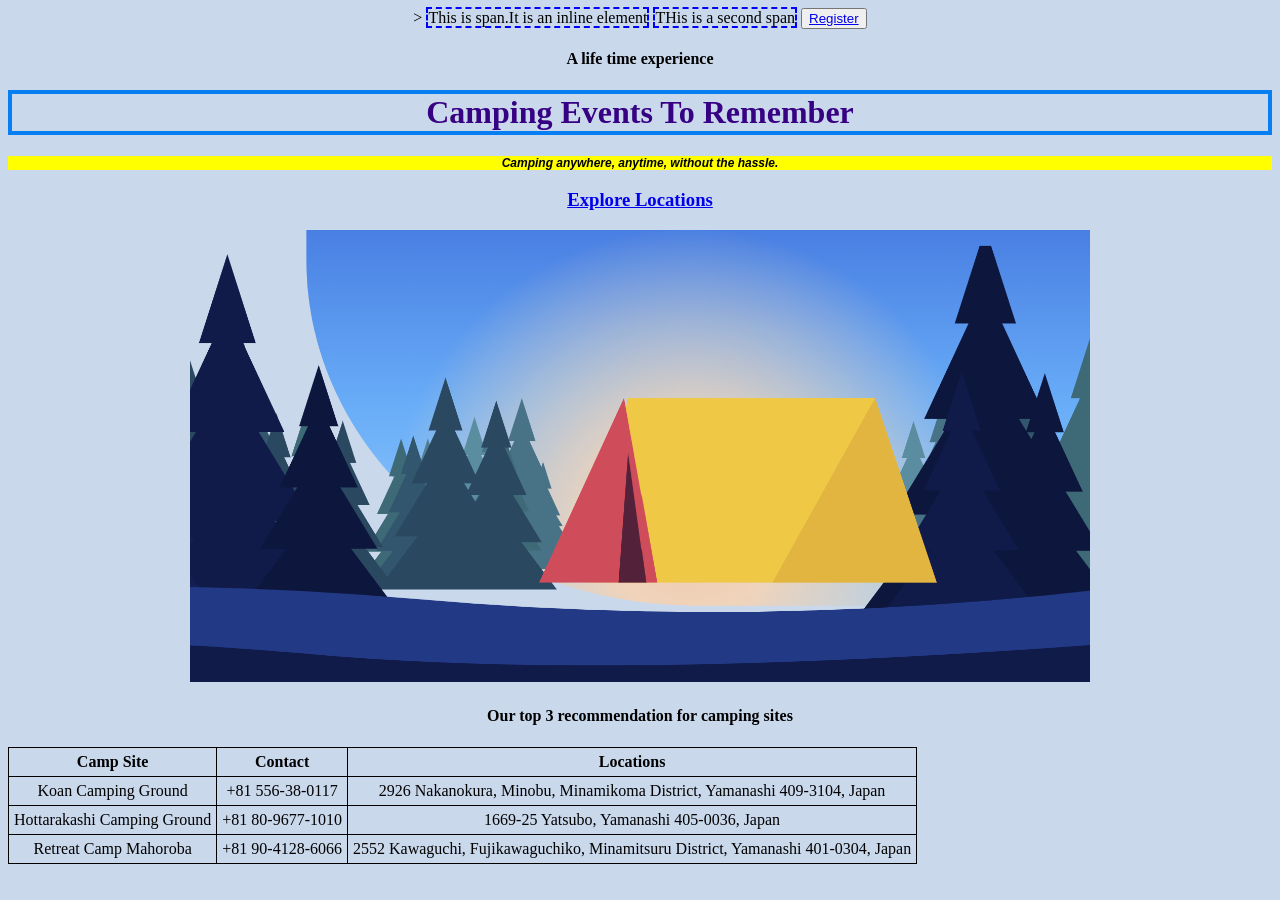
<file: index.html>
<!DOCTYPE html>
<html lang="en">
<head>
    <meta charset="UTF-8">
    <meta name="viewport" content="width=device-width, initial-scale=1.0">
    <title>Wildmoor Camps | Camping Events to Remember</title>
    <link rel="icon" href="resources/—Pngtree—3d location icon clipart in_17861696.png">
    <link rel="stylesheet" href="styles.css">
</head>

<style>
    span:hover {
        box-shadow: inset 0 0 10px #000000;
    }
</style>>
<body>
    <span>This is span.It is an inline element</span>
    <span>THis is a second span</span>
    <button>
        <a href="form.html">Register</a>
    </button>

    <h4>A life time experience</h4>
    <h1>Camping Events To Remember </h1>
    <p>
        Camping anywhere, anytime, without the hassle.
    </p>
    <h3><a href="https://georgegoesbikepacking.com/free-campsites-in-japan/">Explore Locations</a></h3>

    
    <img src="resources/Screenshot 2026-10-12 231330.png" width="900px",height="300px">
    
    
    <style>
        table, th, td {
            border: 1px solid black;
            border-collapse: collapse;
        }
        th, td {
            padding: 5px;
        }
    </style>

    <h4>Our top 3 recommendation for camping sites</h4>

    <table>
        <tr>
            <th>Camp Site</th>
            <th>Contact</th>
            <th>Locations</th>
        </tr>
        <tr>
            <td>Koan Camping Ground</td>
            <td>+81 556-38-0117</td>
            <td>2926 Nakanokura, Minobu, Minamikoma District, Yamanashi 409-3104, Japan</td>
        </tr>
        <tr>
            <td>Hottarakashi Camping Ground</td>
            <td>+81 80-9677-1010</td>
            <td>1669-25 Yatsubo, Yamanashi 405-0036, Japan</td>
        </tr>
        <tr>
            <td>Retreat Camp Mahoroba</td>
            <td>+81 90-4128-6066</td>
            <td>2552 Kawaguchi, Fujikawaguchiko, Minamitsuru District, Yamanashi 401-0304, Japan</td>
        </tr>

    </table>











    </body>
</html>
</file>
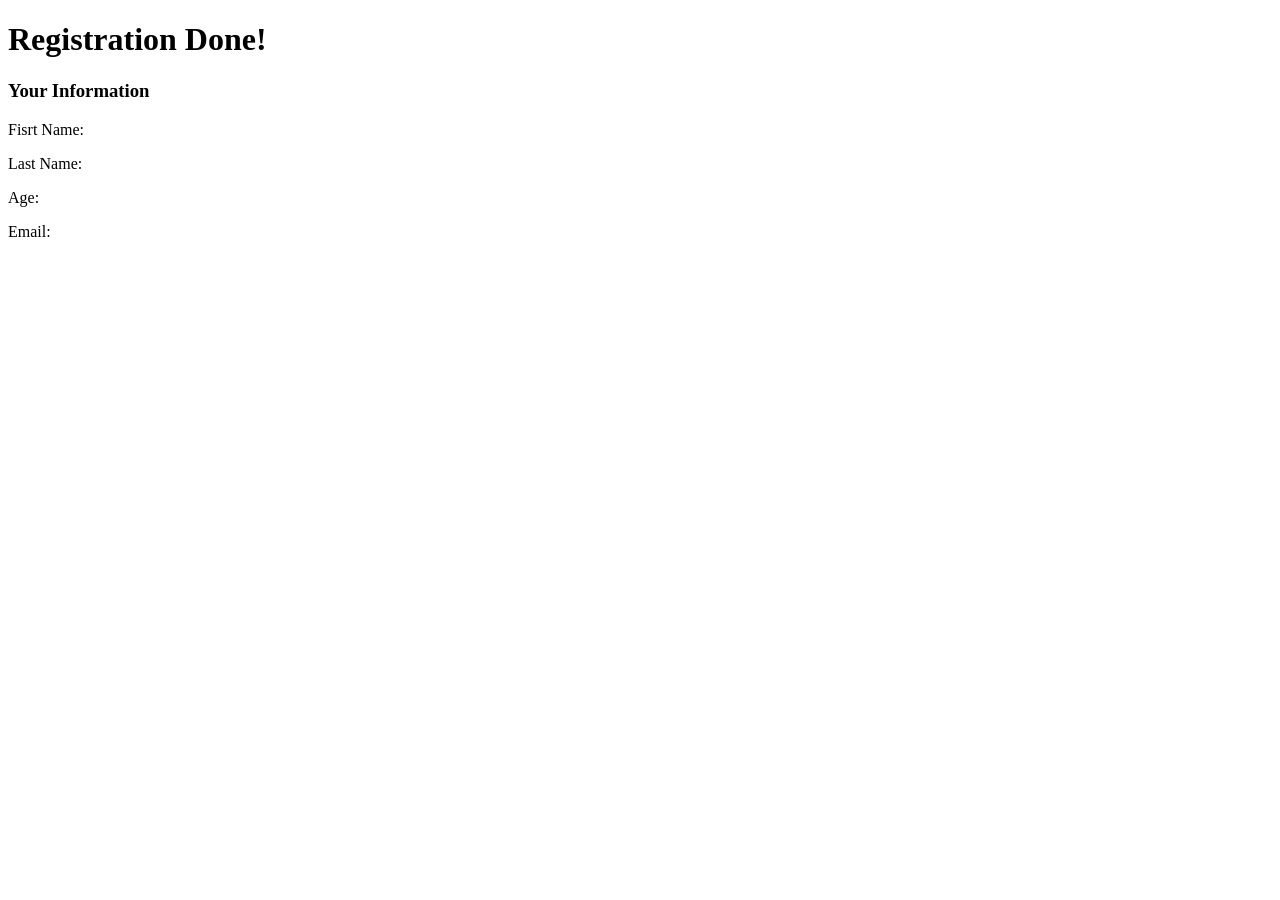
<file: form-handler.html>
<!DOCTYPE html>
<html lang="en">
<head>
    <meta charset="UTF-8">
    <meta name="viewport" content="width=device-width, initial-scale=1.0">
    <title>Confirmation Page</title>
</head>
<body>
    <h1>Registration Done!</h1>

    <h3>Your Information</h3>
    <p>Fisrt Name: <span id="first-name"></span></p>
    <p>Last Name: <span id="last-name"></span></p>
    <p>Age: <span id="age"></span></p>
    <p>Email: <span id="email"></span></p>

    <!--Extra Java Script concept-->

    
</body>
</html>
</file>
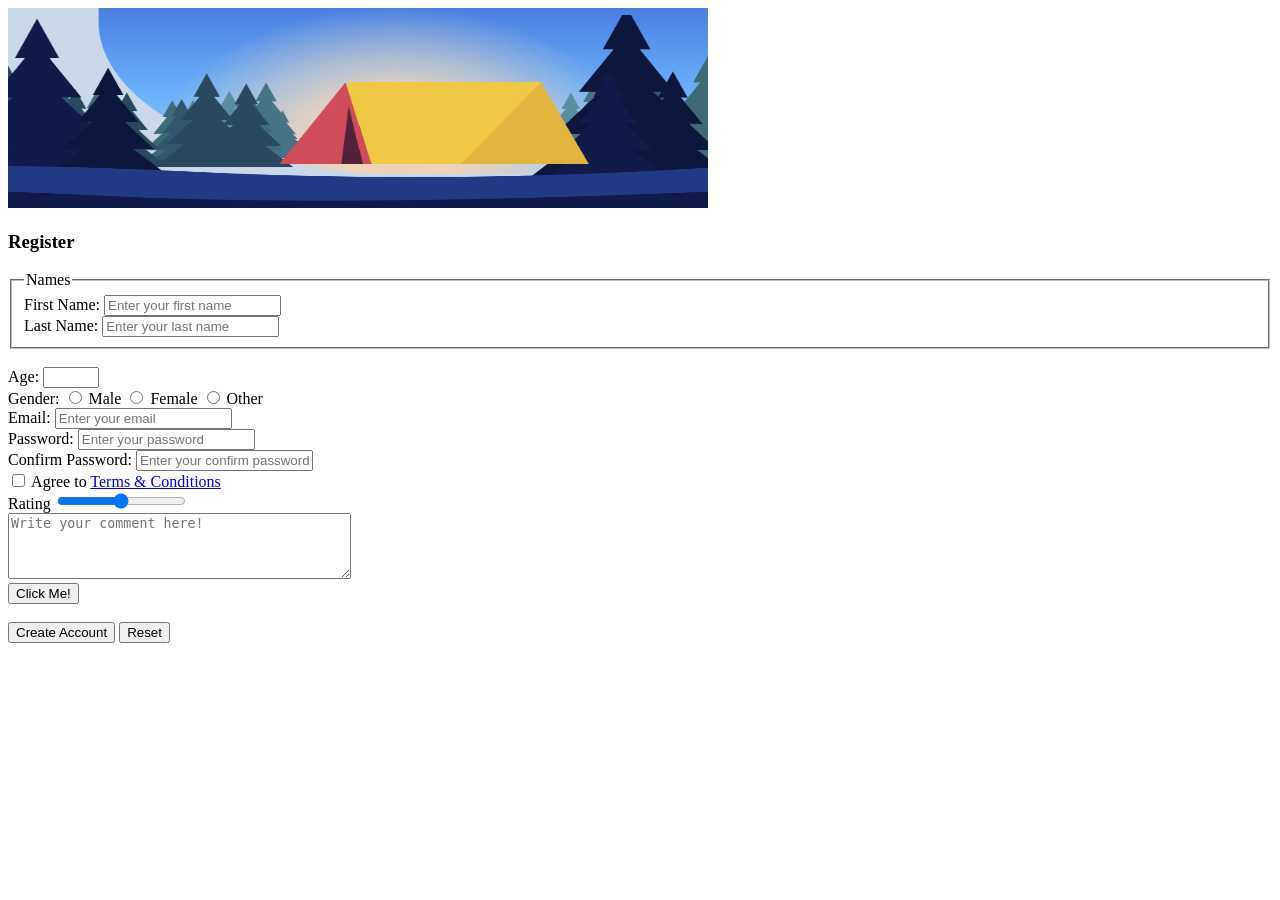
<file: form.html>
<!DOCTYPE html>
<html lang="en">
<head>
    <meta charset="UTF-8">
    <meta name="viewport" content="width=device-width, initial-scale=1.0">
    <title>HTML Form</title>
</head>
<body>
    <img src="resources/Screenshot 2026-10-12 231330.png" width="700" height="200">
    <h3>Register</h3>
    <form action="form-handler.html" method="post">
        <fieldset>
            <legend>Names</legend>
            <label for="first-name">First Name:</label>
            <input type="test" class="name-field" id="first-name" name="fn" placeholder="Enter your first name" minlength="3" required />
            <br />
            <label for="last-name">Last Name:</label>
            <input type="test" class="name-field" id="last-name" name="ln" placeholder="Enter your last name" minlength="3" required />

        </fieldset>
        <br/>
        <label for="age">Age:</label>
        <input type="number" id="age" name="age" min="18" max="100" required />
        <br/>
        <label for="gender">Gender:</label>
        <input type="radio" name="gender" id="male" /> Male
        <input type="radio" name="gender" id="female" /> Female
        <input type="radio" name="gender" id="other" /> Other
        <br/>
        <!--
        <select>
            <option value="">Select your gender</option>
            <option value="male">Male</option>
            <option value="female">Female</option>
            <option value="other">Other</option>
        </select>
        -->
        <label for="email">Email:</label>
        <input type="email" id="email" name="em" placeholder="Enter your email" required/>
        <br/>
        <label for="password">Password:</label>
        <input type="password" id="password" name="ps" placeholder="Enter your password" required />
        <br/>
        <label for="confirm_password">Confirm Password:</label>
        <input type="password" id="confirm_password" name="cps" placeholder="Enter your confirm password" required />
        <br/>
        <input type="checkbox" /> Agree to <a href="terms.html">Terms & Conditions</a>
        <br/>
        <label for="Rating">Rating</label>
        <input type="range" name="Rating" min="0" max="10"/>
        <br/>
        <textarea name="comments" id="comments" rows="4" cols="40" placeholder="Write your comment here!"></textarea>
        <br/>
        <button>Click Me!</button>
        <br/>
        <br/>
        <input type="submit" value="Create Account" />
        <input type="reset" />

    </form>


</body>
</html>
</file>
<file: styles.css>
h1 {
    color: rgb(55, 1, 132);
    border: 4px solid rgb(8, 126, 243);
}

p {
    font-family: 'Franklin Gothic Medium', 'Arial Narrow', Arial, sans-serif;
    /* font-size: x-small; */
    font-size: 12px;
    font-weight: bold;
    font-style: italic;
    background-color: yellow;
}

span {
    border: 2px dashed blue;
}

body {
    background-color: rgb(202, 216, 236)
}




* {
	text-align: center;
}


#span1 {
	font-family: 'Courier New', Courier, monospace;
}


.my-span {
	box-shadow: inset 0 0 10px #000000;
}
</file>
